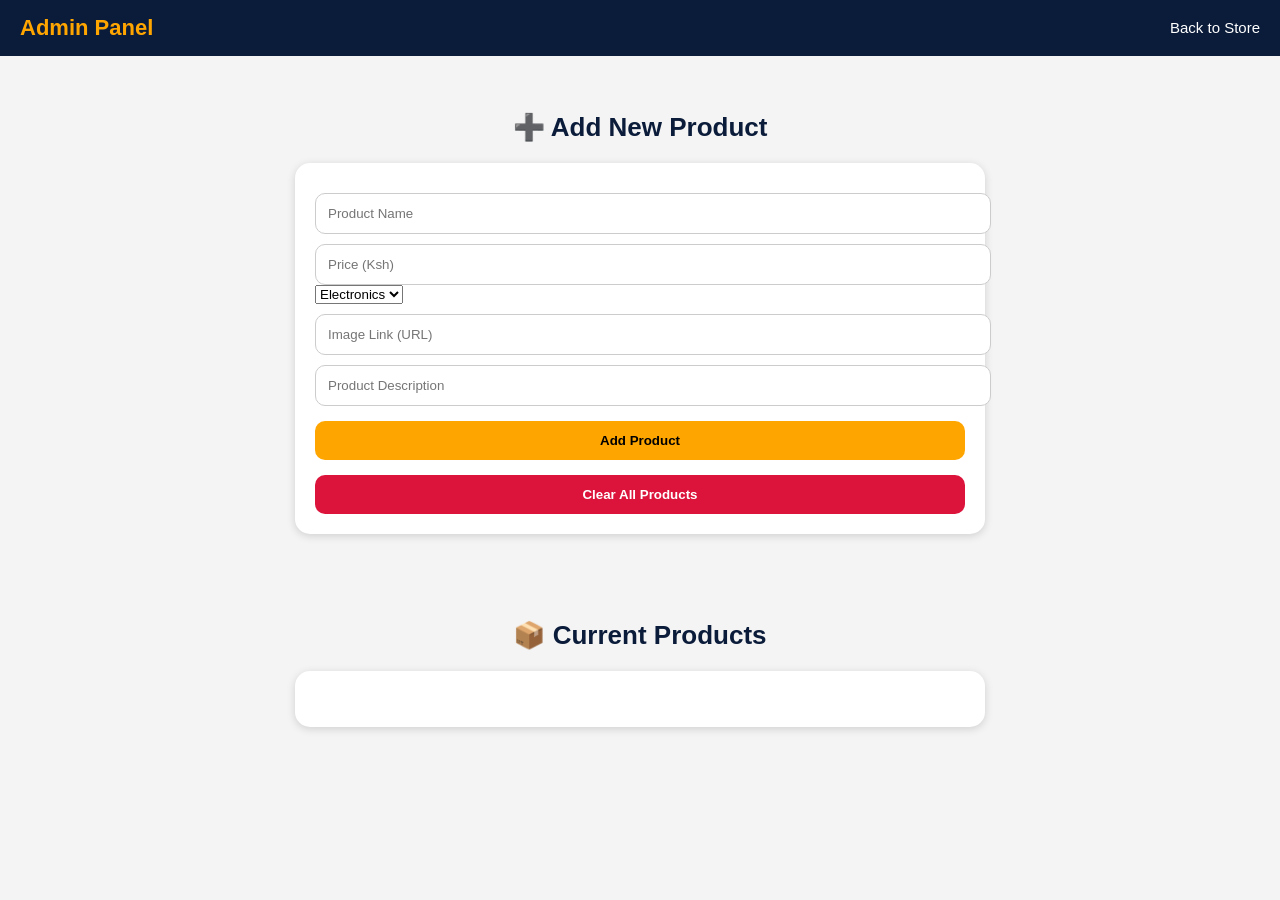
<file: admin.html>
<!DOCTYPE html>
<html lang="en">
<head>
  <meta charset="UTF-8">
  <meta name="viewport" content="width=device-width, initial-scale=1.0">
  <title>MayZar Mart Admin Panel</title>
  <link rel="stylesheet" href="style.css">
</head>

<body>

  <header>
    <div class="logo-area">
      <h1>Admin Panel</h1>
    </div>
    <nav>
      <a href="index.html">Back to Store</a>
    </nav>
  </header>

  <section class="section">
    <h3>➕ Add New Product</h3>

    <div class="checkout-box">
      <input type="text" id="pName" placeholder="Product Name">
      <input type="number" id="pPrice" placeholder="Price (Ksh)">
      
      <select id="pCategory">
        <option value="Electronics">Electronics</option>
        <option value="Fashion">Fashion</option>
        <option value="Home">Home</option>
      </select>

      <input type="text" id="pImage" placeholder="Image Link (URL)">
      <input type="text" id="pDesc" placeholder="Product Description">

      <button class="btn" onclick="addProduct()">Add Product</button>
      <button class="clear-btn" onclick="clearProducts()">Clear All Products</button>
    </div>
  </section>

  <section class="section">
    <h3>📦 Current Products</h3>
    <div class="cart-box">
      <ul id="productList"></ul>
    </div>
  </section>

  <script>
    let products = JSON.parse(localStorage.getItem("products")) || [];

    function showProducts() {
      let list = document.getElementById("productList");
      list.innerHTML = "";

      products.forEach((p, index) => {
        list.innerHTML += `
          <li style="padding:10px; background:#f4f4f4; margin-bottom:8px; border-radius:10px;">
            <b>${p.name}</b> - Ksh ${p.price} (${p.category})
            <button style="float:right; background:red; color:white; border:none; padding:5px 10px; border-radius:8px; cursor:pointer;"
              onclick="deleteProduct(${index})">Delete</button>
          </li>
        `;
      });
    }

    function addProduct() {
      let name = document.getElementById("pName").value;
      let price = document.getElementById("pPrice").value;
      let category = document.getElementById("pCategory").value;
      let img = document.getElementById("pImage").value;
      let desc = document.getElementById("pDesc").value;

      if (!name || !price || !img || !desc) {
        alert("Fill all fields!");
        return;
      }

      let newProduct = {
        id: Date.now(),
        name: name,
        price: parseInt(price),
        category: category,
        img: img,
        desc: desc
      };

      products.push(newProduct);
      localStorage.setItem("products", JSON.stringify(products));

      alert("Product added successfully!");
      showProducts();
    }

    function deleteProduct(index) {
      products.splice(index, 1);
      localStorage.setItem("products", JSON.stringify(products));
      showProducts();
    }

    function clearProducts() {
      if (confirm("Are you sure you want to delete ALL products?")) {
        products = [];
        localStorage.setItem("products", JSON.stringify(products));
        showProducts();
      }
    }

    showProducts();
  </script>

</body>
</html>
</file>
<file: style.css>
body {
  margin: 0;
  font-family: Arial, sans-serif;
  background: #f4f4f4;
}

header {
  background: #0b1c3a;
  color: white;
  padding: 15px 20px;
  display: flex;
  justify-content: space-between;
  align-items: center;
  flex-wrap: wrap;
}

.logo-area {
  display: flex;
  align-items: center;
  gap: 10px;
}

.logo {
  width: 50px;
  height: 50px;
  border-radius: 12px;
}

header h1 {
  margin: 0;
  font-size: 22px;
  color: orange;
}

nav a {
  color: white;
  text-decoration: none;
  margin-left: 15px;
  font-size: 15px;
}

nav a:hover {
  color: orange;
}

.hero {
  background: linear-gradient(to right, #0b1c3a, #1d4ed8);
  color: white;
  padding: 60px 20px;
  text-align: center;
}

.hero h2 {
  font-size: 35px;
}

.section {
  padding: 30px 20px;
  max-width: 1100px;
  margin: auto;
}

.section h3 {
  text-align: center;
  margin-bottom: 20px;
  font-size: 26px;
  color: #0b1c3a;
}

.filter-box {
  display: flex;
  gap: 10px;
  justify-content: center;
  flex-wrap: wrap;
}

.filter-box input, .filter-box select {
  padding: 12px;
  border-radius: 10px;
  border: 1px solid #ccc;
  width: 250px;
}

.products {
  display: grid;
  grid-template-columns: repeat(auto-fit, minmax(230px, 1fr));
  gap: 20px;
}

.product {
  background: white;
  padding: 15px;
  border-radius: 15px;
  box-shadow: 0px 2px 8px rgba(0,0,0,0.15);
  text-align: center;
}

.product img {
  width: 100%;
  height: 180px;
  border-radius: 12px;
  object-fit: cover;
}

.product h4 {
  margin: 10px 0;
  font-size: 18px;
}

.product button {
  margin-top: 8px;
  padding: 10px 15px;
  border: none;
  border-radius: 10px;
  background: #0b1c3a;
  color: white;
  cursor: pointer;
  font-weight: bold;
  width: 100%;
}

.product button:hover {
  background: orange;
  color: black;
}

.cart-box, .checkout-box, .payment-box {
  background: white;
  padding: 20px;
  border-radius: 15px;
  box-shadow: 0px 2px 8px rgba(0,0,0,0.15);
  max-width: 650px;
  margin: auto;
}

#cartItems {
  list-style: none;
  padding: 0;
}

#cartItems li {
  display: flex;
  justify-content: space-between;
  background: #f4f4f4;
  padding: 10px;
  border-radius: 10px;
  margin-bottom: 8px;
}

#cartItems li button {
  border: none;
  background: red;
  color: white;
  padding: 5px 8px;
  border-radius: 8px;
  cursor: pointer;
}

input {
  width: 100%;
  padding: 12px;
  margin-top: 10px;
  border-radius: 10px;
  border: 1px solid #ccc;
}

.btn {
  display: block;
  margin-top: 15px;
  background: orange;
  color: black;
  padding: 12px 22px;
  text-decoration: none;
  border-radius: 10px;
  font-weight: bold;
  border: none;
  cursor: pointer;
  width: 100%;
}

.btn:hover {
  background: darkorange;
}

.clear-btn {
  margin-top: 15px;
  width: 100%;
  padding: 12px;
  border: none;
  border-radius: 10px;
  background: crimson;
  color: white;
  font-weight: bold;
  cursor: pointer;
}

.clear-btn:hover {
  background: darkred;
}

footer {
  background: #0b1c3a;
  color: white;
  text-align: center;
  padding: 15px;
  margin-top: 20px;
}

/* MODAL */
.modal {
  display: none;
  position: fixed;
  top: 0;
  left: 0;
  width: 100%;
  height: 100%;
  background: rgba(0,0,0,0.7);
  justify-content: center;
  align-items: center;
  z-index: 999;
}

.modal-content {
  background: white;
  padding: 20px;
  border-radius: 15px;
  width: 90%;
  max-width: 450px;
  text-align: center;
  position: relative;
}

.modal-content img {
  width: 100%;
  border-radius: 12px;
  height: 200px;
  object-fit: cover;
}

.close-btn {
  position: absolute;
  top: 10px;
  right: 15px;
  font-size: 18px;
  cursor: pointer;
  font-weight: bold;
}
</file>
